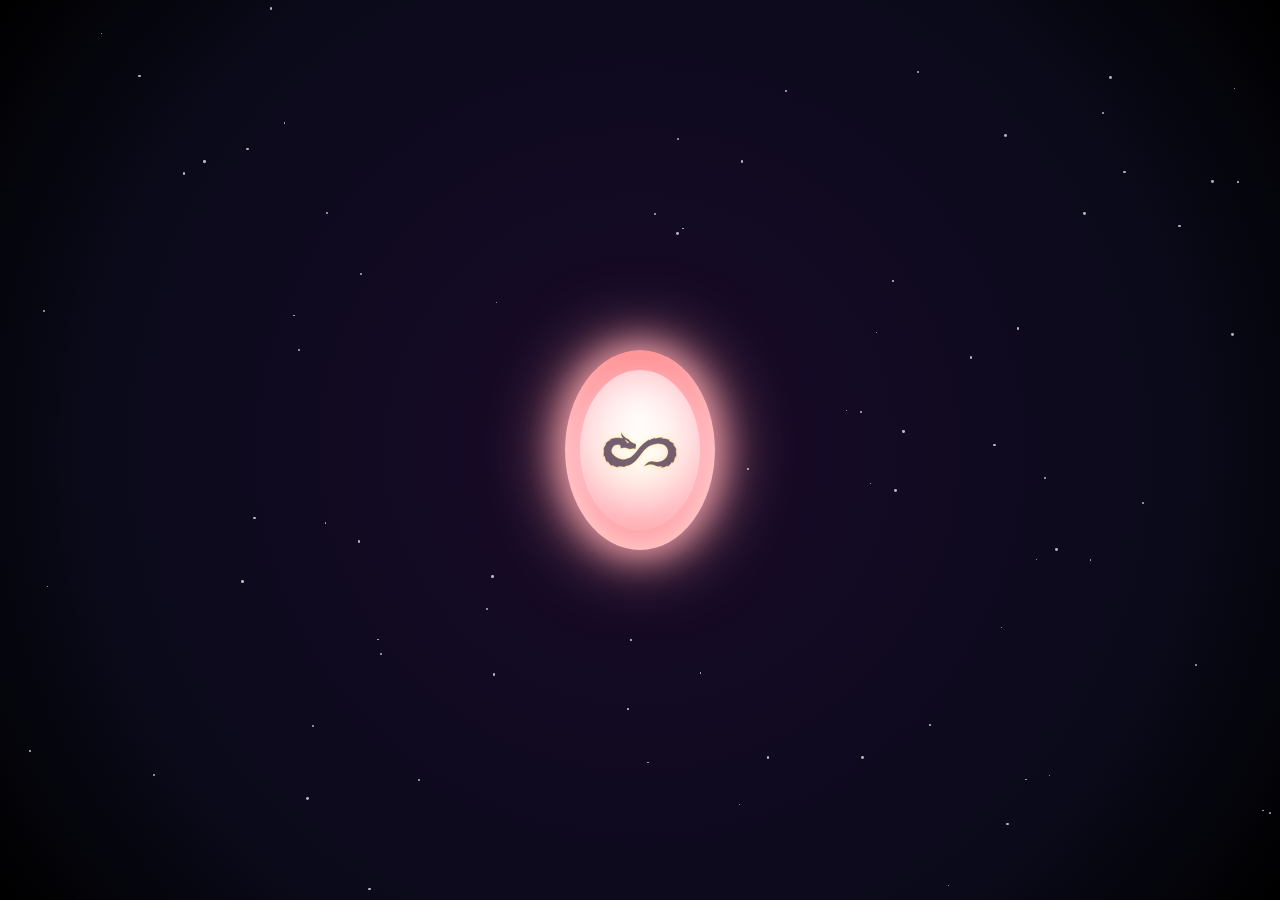
<file: index.html>
<!DOCTYPE html>
<html lang="en">
<head>
    <meta charset="UTF-8">
    <meta name="viewport" content="width=device-width, initial-scale=1.0, maximum-scale=1.0, user-scalable=no">
    <title>Dragon Celestial Egg</title>
<script async src="https://pagead2.googlesyndication.com/pagead/js/adsbygoogle.js?client=ca-pub-0633259514526906"
     crossorigin="anonymous"></script>
    <!-- Google tag (gtag.js) -->
<script async src="https://www.googletagmanager.com/gtag/js?id=G-3GSCBFK9EM"></script>
<script>
  window.dataLayer = window.dataLayer || [];
  function gtag(){dataLayer.push(arguments);}
  gtag('js', new Date());

  gtag('config', 'G-3GSCBFK9EM');
</script>
    
    <link rel="stylesheet" href="styles.css">
</head>
<body>
    <div class="nebula"></div>
    <div class="celestial-egg" id="egg">
        <svg class="dragon-emblem" viewBox="5133 11809 20309 9837" preserveAspectRatio="xMidYMid meet">
            <path d="M20491.6 21646.8l-1.3-.7c-285.5-615.5-620.7-1052.9-1005.6-1312.3-149.6-159.4-527.7-401.2-1134.1-725.6-235.7-322.8-461.2-551.8-676.7-687-285.1-190.5-696.3-372.1-1233.5-544.9-52.9-173.9-71.4-344.4-55.4-511.7 24.7-210.5 114.3-518.4 268.8-923.8 98 220.6 582.8 225.9 1454.4 16 692.1 245 1172.9 374.1 1442.2 387.1 278.8 32.4 619.3-26.9 1021.5-177.8 70.1 433 132.6 701.2 187.6 804.6 46.5 118.3 139.9 190.4 280 216.4 539.7 65.2 993.4-11.7 1360.9-231 1297.2-1298.3 922.1-2477.3-1125-3536.8-971.1-417.9-1923.7-392.4-2857.9 76.7-375 165.3-821.7 483-1340.2 953.1l-537.2 517.3c-760.3 1006.7-1353.5 1712.5-1779.4 2117.6-408.8 414.2-1069.2 942.2-1981.3 1583.9l50.5-262.2c-561.7 366.1-1170.8 609.2-1827.6 729.5l101.5-204.7c-618.5 162.9-1132.04 243.6-1540.6 242.1l-598.2-16.2 234.06-240.7c-910.66 8.4-1645.08-136.3-2203.32-433.9l319.61-167.9C6595.7 18975.2 6064.61 18630 5722.15 18278.5l402.46 24.4c12.15-2.4 17.73-8.4 16.8-18.1-624.11-743.4-960.16-1331.5-1008.17-1764.4l278.67 153.5c13.71 3.3 21.68-1 23.95-13-251.21-674.3-291.88-1385-121.95-2132.1l271.56 497.6c68.36-824.1 299.88-1475.5 694.53-1954.3l143.87 385.1c243.86-477.1 644.57-940.6 1202.15-1390.4l112.69 327.2c448.95-279.5 1029.81-474.3 1742.58-584.6l-331.56 420.8c500.35-84.6 906.27-99.5 1217.77-44.6 76.6-13.7 513.9 131.9 1311.9 436.6 179.7 59.1 389 94.4 627.6 105.9 424.7 21.7 1068.6-154.8 1931.7-529.5-664.9 729.6-1153.9 1147.5-1467.1 1253.5-212.8 94.4-419.1 141.5-618.9 141.3l-1532.3-151.1c-282.6-10.7-571.9 25.8-867.78 109.5-798.13 229.5-1424.38 694.1-1878.67 1393.6-469.11 923.9-440.32 1779.8 86.28 2567.5 611.18 712.8 1561.68 1006.3 2851.57 880.5 914.4-100.7 1765.9-440.8 2554.3-1020.3 286.5-210.9 601.9-518.3 946-922.4 1158.6-1569.8 1822.9-2414.4 1992.9-2533.9 595.5-604.2 1144.8-1024.9 1647.7-1262 432.7-204.2 909.7-323.5 1431.1-357.9l-244.8-182c101.7-15.4 206.7-28 314.9-37.6 337.8-45.5 961.7 1 1871.7 139.5l-157.7-271.4c564.4 48.5 1189 270.5 1873.7 666l-96.8-411c526.3 311.4 950.8 773.8 1273.3 1387l119.2-405.1c367.2 508.6 608.6 1160.7 724 1956.3l286.8-316.3c92.5 664.4 43.6 1325.5-146.8 1983.3 3.6 14.3 12.6 18.1 27 11.3l214.4-198.8-75.4 407.8c-68.7 295.5-297.3 726.1-685.5 1292-47 18.1 18 28.8 194.7 32.2-266 452.6-737.8 829.7-1415.2 1131.1l253.4 105.4c-517 270.6-983.3 424.4-1398.6 461.4-337.7 56.7-1108.2 43.1-2311.4-40.8 355.5 315.1 517.8 861.6 486.9 1639.6zm-1082.8-2050l0.5-3.2c0.7-9.6-4.1-26.1-14.1-49.4-30-62.3-54.7-108.8-74.2-139.6l-412.6-625.6c-18.5-16.8-50.7-30.2-96.7-40.1l-399.4-71.7-41.7 4.7c17.8 31.3 63.4 126.3 136.7 285.1 7.1 11.9 15 21.5 23.8 28.8 287.9 161.3 580.5 365 877.7 611"
                  fill="#3a1f3f" 
                  stroke="#ffd700" 
                  stroke-width="60"  <!-- Reduced stroke width -->
                  stroke-opacity="0.4"/>  <!-- Increased opacity -->
        </svg>
    </div>
    <script src="script.js"></script>
</body>
</html>
</file>
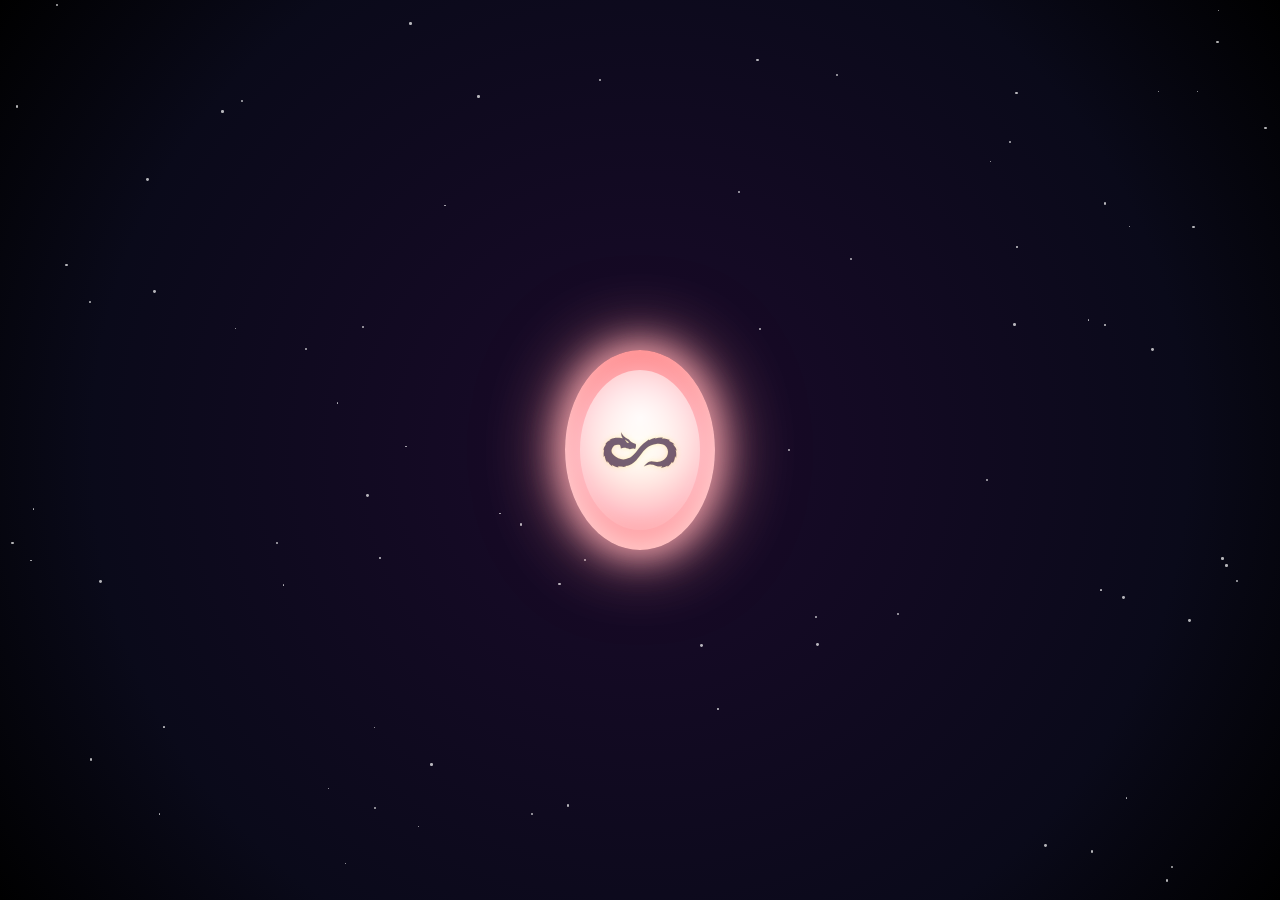
<file: index2.html>
<!DOCTYPE html>
<html lang="en">
<head>
    <meta charset="UTF-8">
    <meta name="viewport" content="width=device-width, initial-scale=1.0, maximum-scale=1.0, user-scalable=no">
    <title>Dragon Celestial Egg</title>
    <style>
        body {
            margin: 0;
            height: 100vh;
            display: flex;
            justify-content: center;
            align-items: center;
            background: radial-gradient(circle at center, #1a0a2a 0%, #0a0a1a 70%, #000 100%);
            overflow: hidden;
            cursor: default;
            position: relative;
        }

        .nebula {
            position: absolute;
            width: 100%;
            height: 100%;
            background: url('data:image/svg+xml,<svg xmlns="http://www.w3.org/2000/svg"><filter id="noise"><feTurbulence type="fractalNoise" baseFrequency="0.65" numOctaves="3" stitchTiles="stitch"/></filter><rect width="100%" height="100%" filter="url(#noise)" opacity="0.1"/></svg>');
            mix-blend-mode: overlay;
            pointer-events: none;
        }

        .particle {
            position: absolute;
            background: rgba(255, 255, 255, 0.7);
            border-radius: 50%;
            pointer-events: none;
            animation: twinkle 4s infinite ease-in-out;
        }

        @keyframes twinkle {
            0%, 100% { opacity: 0.2; transform: scale(0.5); }
            50% { opacity: 0.8; transform: scale(1); }
        }

        .celestial-egg {
            width: clamp(100px, 20vw, 150px);
            height: clamp(133px, 26.6vw, 200px);
            background: radial-gradient(circle at center, #fff3e0 10%, #ffb3ba 50%, #ff8080 90%);
            border-radius: 50%;
            box-shadow: 0 0 40px rgba(255, 179, 186, 0.8),
                        0 0 80px rgba(255, 128, 128, 0.5),
                        inset 0 -10px 20px rgba(255, 255, 255, 0.5);
            position: absolute;
            transform: translate(-50%, -50%);
            transition: all 0.3s cubic-bezier(0.25, 0.46, 0.45, 0.94);
            cursor: grab;
            filter: drop-shadow(0 0 15px rgba(255, 179, 186, 0.6));
            z-index: 1;
            overflow: hidden;
        }

        .celestial-egg::before {
            content: '';
            position: absolute;
            top: 10%;
            left: 10%;
            right: 10%;
            bottom: 10%;
            background: radial-gradient(circle at 50% 30%, 
                rgba(255, 255, 255, 0.9) 0%,
                rgba(255, 255, 255, 0.3) 60%,
                transparent 100%);
            border-radius: 50%;
            mix-blend-mode: screen;
        }

        .dragon-emblem {
            position: absolute;
            width: 70%;
            height: 70%;
            left: 50%;
            top: 50%;
            transform: translate(-50%, -50%) rotate(180deg) scale(0.7);
            opacity: 0.7;
            mix-blend-mode: multiply;
            filter: drop-shadow(0 0 4px rgba(255, 215, 0, 0.3));
        }

        .celestial-egg:active {
            cursor: grabbing;
        }

        .celestial-egg.glow {
            animation: pulse-glow 1.5s ease-in-out infinite;
        }

        @keyframes pulse-glow {
            0%, 100% { box-shadow: 0 0 40px rgba(255, 179, 186, 0.8), 0 0 80px rgba(255, 128, 128, 0.5); }
            50% { box-shadow: 0 0 60px rgba(255, 179, 186, 1), 0 0 120px rgba(255, 128, 128, 0.7); }
        }
    </style>
</head>
<body>
    <div class="nebula"></div>
    <div class="celestial-egg" id="egg">
        <svg class="dragon-emblem" viewBox="5133 11809 20309 9837" preserveAspectRatio="xMidYMid meet">
            <path d="M20491.6 21646.8l-1.3-.7c-285.5-615.5-620.7-1052.9-1005.6-1312.3-149.6-159.4-527.7-401.2-1134.1-725.6-235.7-322.8-461.2-551.8-676.7-687-285.1-190.5-696.3-372.1-1233.5-544.9-52.9-173.9-71.4-344.4-55.4-511.7 24.7-210.5 114.3-518.4 268.8-923.8 98 220.6 582.8 225.9 1454.4 16 692.1 245 1172.9 374.1 1442.2 387.1 278.8 32.4 619.3-26.9 1021.5-177.8 70.1 433 132.6 701.2 187.6 804.6 46.5 118.3 139.9 190.4 280 216.4 539.7 65.2 993.4-11.7 1360.9-231 1297.2-1298.3 922.1-2477.3-1125-3536.8-971.1-417.9-1923.7-392.4-2857.9 76.7-375 165.3-821.7 483-1340.2 953.1l-537.2 517.3c-760.3 1006.7-1353.5 1712.5-1779.4 2117.6-408.8 414.2-1069.2 942.2-1981.3 1583.9l50.5-262.2c-561.7 366.1-1170.8 609.2-1827.6 729.5l101.5-204.7c-618.5 162.9-1132.04 243.6-1540.6 242.1l-598.2-16.2 234.06-240.7c-910.66 8.4-1645.08-136.3-2203.32-433.9l319.61-167.9C6595.7 18975.2 6064.61 18630 5722.15 18278.5l402.46 24.4c12.15-2.4 17.73-8.4 16.8-18.1-624.11-743.4-960.16-1331.5-1008.17-1764.4l278.67 153.5c13.71 3.3 21.68-1 23.95-13-251.21-674.3-291.88-1385-121.95-2132.1l271.56 497.6c68.36-824.1 299.88-1475.5 694.53-1954.3l143.87 385.1c243.86-477.1 644.57-940.6 1202.15-1390.4l112.69 327.2c448.95-279.5 1029.81-474.3 1742.58-584.6l-331.56 420.8c500.35-84.6 906.27-99.5 1217.77-44.6 76.6-13.7 513.9 131.9 1311.9 436.6 179.7 59.1 389 94.4 627.6 105.9 424.7 21.7 1068.6-154.8 1931.7-529.5-664.9 729.6-1153.9 1147.5-1467.1 1253.5-212.8 94.4-419.1 141.5-618.9 141.3l-1532.3-151.1c-282.6-10.7-571.9 25.8-867.78 109.5-798.13 229.5-1424.38 694.1-1878.67 1393.6-469.11 923.9-440.32 1779.8 86.28 2567.5 611.18 712.8 1561.68 1006.3 2851.57 880.5 914.4-100.7 1765.9-440.8 2554.3-1020.3 286.5-210.9 601.9-518.3 946-922.4 1158.6-1569.8 1822.9-2414.4 1992.9-2533.9 595.5-604.2 1144.8-1024.9 1647.7-1262 432.7-204.2 909.7-323.5 1431.1-357.9l-244.8-182c101.7-15.4 206.7-28 314.9-37.6 337.8-45.5 961.7 1 1871.7 139.5l-157.7-271.4c564.4 48.5 1189 270.5 1873.7 666l-96.8-411c526.3 311.4 950.8 773.8 1273.3 1387l119.2-405.1c367.2 508.6 608.6 1160.7 724 1956.3l286.8-316.3c92.5 664.4 43.6 1325.5-146.8 1983.3 3.6 14.3 12.6 18.1 27 11.3l214.4-198.8-75.4 407.8c-68.7 295.5-297.3 726.1-685.5 1292-47 18.1 18 28.8 194.7 32.2-266 452.6-737.8 829.7-1415.2 1131.1l253.4 105.4c-517 270.6-983.3 424.4-1398.6 461.4-337.7 56.7-1108.2 43.1-2311.4-40.8 355.5 315.1 517.8 861.6 486.9 1639.6zm-1082.8-2050l0.5-3.2c0.7-9.6-4.1-26.1-14.1-49.4-30-62.3-54.7-108.8-74.2-139.6l-412.6-625.6c-18.5-16.8-50.7-30.2-96.7-40.1l-399.4-71.7-41.7 4.7c17.8 31.3 63.4 126.3 136.7 285.1 7.1 11.9 15 21.5 23.8 28.8 287.9 161.3 580.5 365 877.7 611"
                  fill="#3a1f3f" 
                  stroke="#ffd700" 
                  stroke-width="60" 
                  stroke-opacity="0.4"/>
        </svg>
    </div>

    <script>
        const egg = document.getElementById('egg');
        let isDragging = false;
        let spinVelocity = 0;
        let rotateX = 0;
        let rotateZ = 0;
        let posX = window.innerWidth / 2;
        let posY = window.innerHeight / 2;
        let velX = 0;
        let velY = 0;
        let lastFrameTime = performance.now();

        const audioContext = new (window.AudioContext || window.webkitAudioContext)();
        let dragOscillator = null;
        let dragGainNode = null;

        for (let i = 0; i < 80; i++) {
            const particle = document.createElement('div');
            particle.className = 'particle';
            const size = Math.random() * 2 + 1;
            Object.assign(particle.style, {
                width: `${size}px`,
                height: `${size}px`,
                left: `${Math.random() * 100}%`,
                top: `${Math.random() * 100}%`,
                animationDelay: `${Math.random() * 4}s`
            });
            document.body.appendChild(particle);
        }

        function animate() {
            const now = performance.now();
            const deltaTime = Math.min((now - lastFrameTime) / 1000, 0.1);
            lastFrameTime = now;

            if (!isDragging) {
                spinVelocity *= 0.95;
                velX *= 0.9;
                velY *= 0.9;
                posX = Math.max(50, Math.min(window.innerWidth - 50, posX + velX));
                posY = Math.max(66, Math.min(window.innerHeight - 66, posY + velY));
                if (Math.abs(spinVelocity) < 0.1) spinVelocity = 0;
                rotateZ += spinVelocity * deltaTime * 60;
            }

            egg.style.left = `${posX}px`;
            egg.style.top = `${posY}px`;
            egg.style.transform = `translate(-50%, -50%) rotateZ(${rotateZ}deg) rotateX(${rotateX}deg)`;
            requestAnimationFrame(animate);
        }
        animate();

        let lastMouseX, lastMouseY, startX, startY, initialPosX, initialPosY;

        function playTapSound() {
            const oscillator = audioContext.createOscillator();
            const gainNode = audioContext.createGain();
            oscillator.type = 'sine';
            oscillator.frequency.setValueAtTime(800, audioContext.currentTime);
            gainNode.gain.setValueAtTime(0.3, audioContext.currentTime);
            gainNode.gain.exponentialRampToValueAtTime(0.001, audioContext.currentTime + 0.2);
            oscillator.connect(gainNode);
            gainNode.connect(audioContext.destination);
            oscillator.start();
            oscillator.stop(audioContext.currentTime + 0.2);
        }

        function startDragSound() {
            if (!dragOscillator) {
                dragOscillator = audioContext.createOscillator();
                dragGainNode = audioContext.createGain();
                dragOscillator.type = 'triangle';
                dragOscillator.frequency.setValueAtTime(200, audioContext.currentTime);
                dragGainNode.gain.setValueAtTime(0.2, audioContext.currentTime);
                dragOscillator.connect(dragGainNode);
                dragGainNode.connect(audioContext.destination);
                dragOscillator.start();
            }
        }

        function adjustDragPitch(velocity) {
            if (dragOscillator) {
                const pitchFactor = Math.max(0.5, Math.min(2, (Math.abs(velocity) / 100) + 0.5));
                dragOscillator.frequency.setValueAtTime(200 * pitchFactor, audioContext.currentTime);
            }
        }

        function stopDragSound() {
            if (dragOscillator) {
                dragGainNode.gain.exponentialRampToValueAtTime(0.001, audioContext.currentTime + 0.1);
                dragOscillator.stop(audioContext.currentTime + 0.1);
                dragOscillator = null;
                dragGainNode = null;
            }
        }

        function handleStart(x, y) {
            isDragging = true;
            playTapSound();
            startDragSound();
            adjustDragPitch(velX);
            lastMouseX = x;
            lastMouseY = y;
            startX = x;
            startY = y;
            initialPosX = posX;
            initialPosY = posY;
            egg.style.transition = 'none';
        }

        function handleMove(x, y) {
            if (isDragging) {
                const deltaX = x - startX;
                const deltaY = y - startY;
                posX = initialPosX + deltaX;
                posY = initialPosY + deltaY;
                const spinDelta = x - lastMouseX;
                spinVelocity = spinDelta * 0.5;
                rotateZ += spinDelta * 0.3;
                velX = (x - lastMouseX) * 2;
                velY = (y - lastMouseY) * 2;
                adjustDragPitch(velX);
                lastMouseX = x;
                lastMouseY = y;
            } else {
                const targetX = x - window.innerWidth / 2;
                const targetY = y - window.innerHeight / 2;
                rotateZ = targetX * 0.03;
                rotateX = -targetY * 0.03;
            }
        }

        function handleEnd() {
            if (isDragging) {
                isDragging = false;
                stopDragSound();
                playTapSound();
                egg.style.transition = 'all 0.3s cubic-bezier(0.25, 0.46, 0.45, 0.94)';
            }
        }

        egg.addEventListener('mousedown', (e) => handleStart(e.clientX, e.clientY));
        document.addEventListener('mousemove', (e) => handleMove(e.clientX, e.clientY));
        document.addEventListener('mouseup', handleEnd);

        egg.addEventListener('touchstart', (e) => {
            const touch = e.touches[0];
            handleStart(touch.clientX, touch.clientY);
            e.preventDefault();
        }, { passive: false });

        document.addEventListener('touchmove', (e) => {
            const touch = e.touches[0];
            handleMove(touch.clientX, touch.clientY);
            e.preventDefault();
        }, { passive: false });

        document.addEventListener('touchend', handleEnd);

        window.addEventListener('resize', () => {
            if (!isDragging) {
                posX = window.innerWidth / 2;
                posY = window.innerHeight / 2;
            }
        });
    </script>
</body>
</html>
</file>
<file: styles.css>
body {
    margin: 0;
    height: 100vh;
    display: flex;
    justify-content: center;
    align-items: center;
    background: radial-gradient(circle at center, #1a0a2a 0%, #0a0a1a 70%, #000 100%);
    overflow: hidden;
    cursor: default;
    position: relative;
}

.nebula {
    position: absolute;
    width: 100%;
    height: 100%;
    background: url('data:image/svg+xml,<svg xmlns="http://www.w3.org/2000/svg"><filter id="noise"><feTurbulence type="fractalNoise" baseFrequency="0.65" numOctaves="3" stitchTiles="stitch"/></filter><rect width="100%" height="100%" filter="url(#noise)" opacity="0.1"/></svg>');
    mix-blend-mode: overlay;
    pointer-events: none;
}

.particle {
    position: absolute;
    background: rgba(255, 255, 255, 0.7);
    border-radius: 50%;
    pointer-events: none;
    animation: twinkle 4s infinite ease-in-out;
}

@keyframes twinkle {
    0%, 100% { opacity: 0.2; transform: scale(0.5); }
    50% { opacity: 0.8; transform: scale(1); }
}

.celestial-egg {
    width: clamp(100px, 20vw, 150px);
    height: clamp(133px, 26.6vw, 200px);
    background: radial-gradient(circle at center, #fff3e0 10%, #ffb3ba 50%, #ff8080 90%);
    border-radius: 50%;
    box-shadow: 0 0 40px rgba(255, 179, 186, 0.8),
                0 0 80px rgba(255, 128, 128, 0.5),
                inset 0 -10px 20px rgba(255, 255, 255, 0.5);
    position: absolute;
    transform: translate(-50%, -50%);
    transition: all 0.3s cubic-bezier(0.25, 0.46, 0.45, 0.94);
    cursor: grab;
    filter: drop-shadow(0 0 15px rgba(255, 179, 186, 0.6));
    z-index: 1;
    overflow: hidden;
}

.celestial-egg::before {
    content: '';
    position: absolute;
    top: 10%;
    left: 10%;
    right: 10%;
    bottom: 10%;
    background: radial-gradient(circle at 50% 30%, 
        rgba(255, 255, 255, 0.9) 0%,
        rgba(255, 255, 255, 0.3) 60%,
        transparent 100%);
    border-radius: 50%;
    mix-blend-mode: screen;
}

.dragon-emblem {
    position: absolute;
    width: 70%;
    height: 70%;
    left: 50%;
    top: 50%;
    transform: translate(-50%, -50%) rotate(180deg) scale(0.7);
    opacity: 0.7;
    mix-blend-mode: multiply;
    filter: drop-shadow(0 0 4px rgba(255, 215, 0, 0.3));
}

.celestial-egg:active {
    cursor: grabbing;
}

.celestial-egg.glow {
    animation: pulse-glow 1.5s ease-in-out infinite;
}

@keyframes pulse-glow {
    0%, 100% { box-shadow: 0 0 40px rgba(255, 179, 186, 0.8), 0 0 80px rgba(255, 128, 128, 0.5); }
    50% { box-shadow: 0 0 60px rgba(255, 179, 186, 1), 0 0 120px rgba(255, 128, 128, 0.7); }
}
</file>
